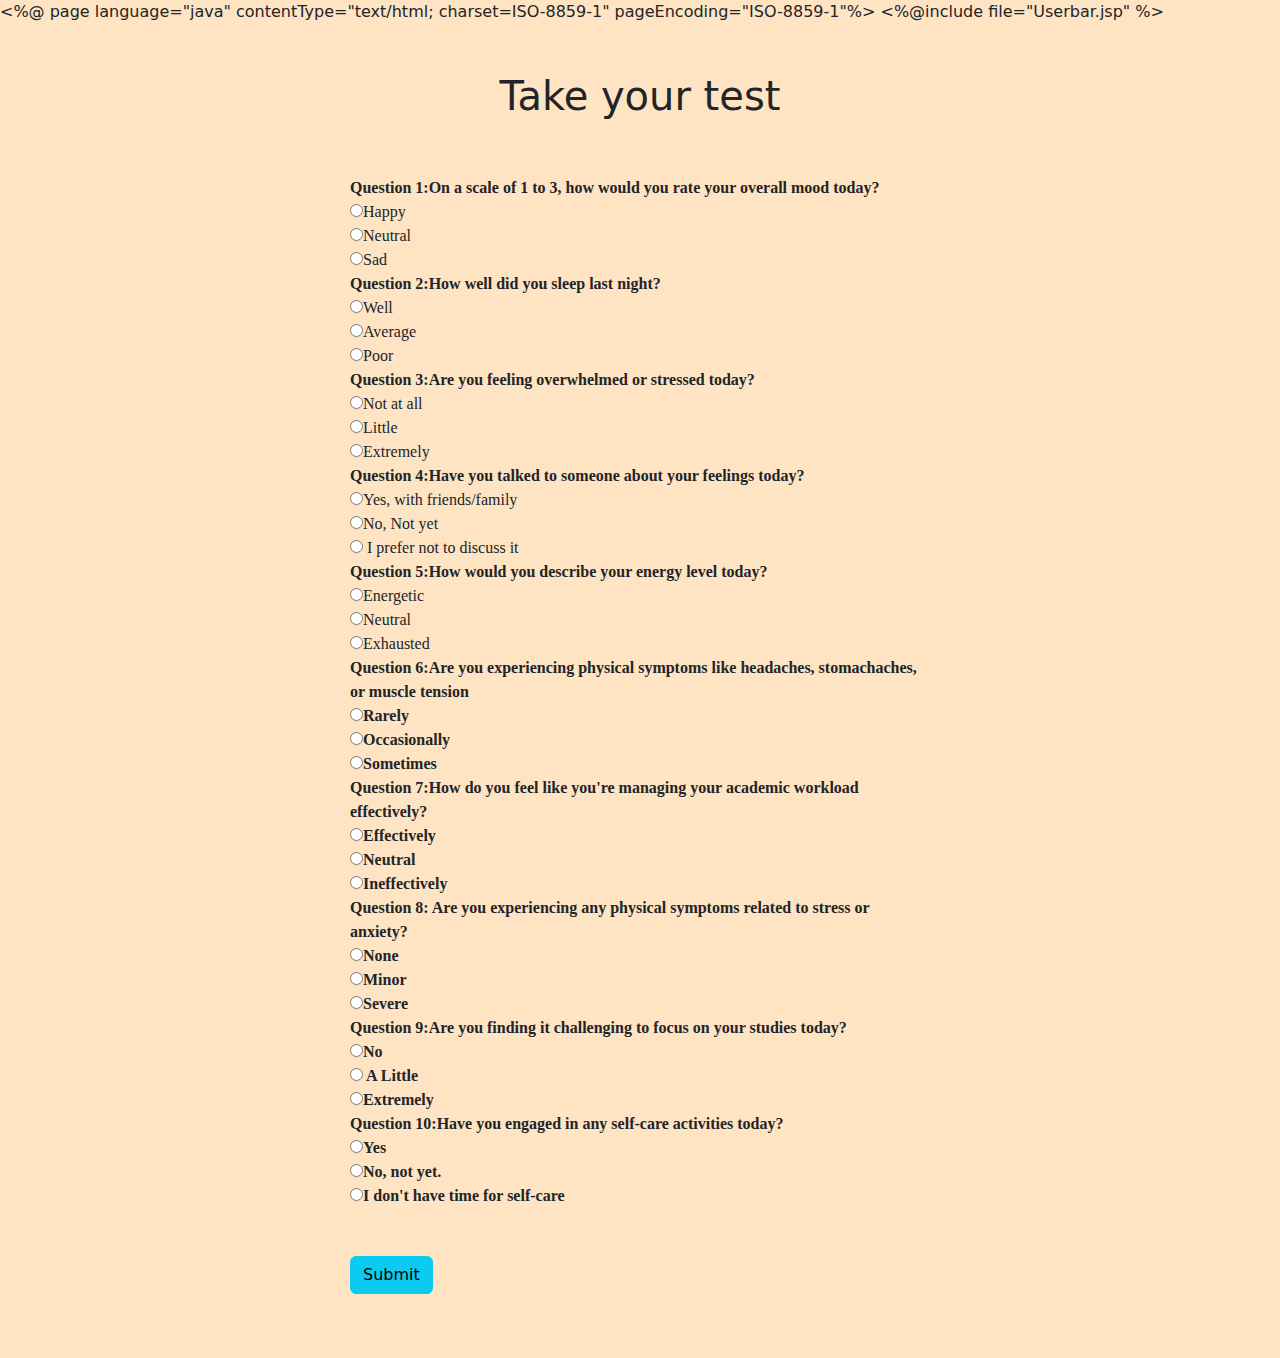
<file: DailyTest.html>
<%@ page language="java" contentType="text/html; charset=ISO-8859-1"
    pageEncoding="ISO-8859-1"%>
<!DOCTYPE html>
<html>
<head>

	<meta charset="ISO-8859-1">
	<title>Daily Test</title>
	<link href="https://cdn.jsdelivr.net/npm/bootstrap@5.3.1/dist/css/bootstrap.min.css" rel="stylesheet">
    <script src="https://cdn.jsdelivr.net/npm/bootstrap@5.3.1/dist/js/bootstrap.bundle.min.js"></script>
    <style>
    	
    	
    </style>
</head>
<body style="background-color: #FFE4C4;">
	<%@include file="Userbar.jsp" %>
	<div class="row mt-5 text-center "><h1>Take your test</h1> </div>
	<div class="row p-5">
    <div class="col-sm-3"> </div>
    <div class="col-sm-6 text-dark">
    <form action="QuestionServlet" method="post">
        <div style="font-family:cursive;">
            <label for="q1"><b>Question 1:On a scale of 1 to 3, how would you rate your overall mood today?</b></label><br>
             	<input type="radio" id="q1a" name="q1" value="a">Happy<br>
            	<input type="radio" id="q1b" name="q1" value="b">Neutral<br>
           		<input type="radio" id="q1c" name="q1" value="c">Sad<br>
        </div>
        <div style="font-family:cursive;">
            <label for="q2"><b>Question 2:How well did you sleep last night?</b></label><br>
            	<input type="radio" id="q2a" name="q2" value="a">Well<br>
                <input type="radio" id="q2b" name="q2" value="b">Average<br>
                <input type="radio" id="q2c" name="q2" value="c">Poor<br>
        </div>
        <div style="font-family:cursive;">
            <label for="q3"><b>Question 3:Are you feeling overwhelmed or stressed today?</b></label><br>
            	<input type="radio" id="q3a" name="q3" value="a">Not at all<br>
             	<input type="radio" id="q3b" name="q3" value="b">Little<br>
          		<input type="radio" id="q3c" name="q3" value="c">Extremely<br>
        </div>
        <div style="font-family:cursive;">
            <label for="q4"><b>Question 4:Have you talked to someone about your feelings today?</b></label><br>
            	<input type="radio" id="q4a" name="q4" value="a">Yes, with friends/family<br>
           		<input type="radio" id="q4b" name="q4" value="b">No, Not yet<br>
         		<input type="radio" id="q4c" name="q4" value="c">  I prefer not to discuss it<br>
        </div>
        <div style="font-family:cursive;">
            <label for="q5"><b>Question 5:How would you describe your energy level today?</b></label><br>
           		<input type="radio" id="q5a" name="q5" value="a">Energetic<br>
          		<input type="radio" id="q5b" name="q5" value="b">Neutral<br>
               	<input type="radio" id="q5c" name="q5" value="c">Exhausted<br>
     	</div>
        <div style="font-family:cursive;">
            <label for="q6"><b>Question 6:Are you experiencing physical symptoms like headaches, stomachaches, or muscle tension</label><br>
            	<input type="radio" id="q6a" name="q6" value="a">Rarely<br>
           		<input type="radio" id="q6b" name="q6" value="b">Occasionally<br>
               	<input type="radio" id="q6c" name="q6" value="c">Sometimes<br>
        </div>
        <div style="font-family:cursive;">
            <label for="q7"><b>Question 7:How do you feel like you're managing your academic workload effectively? </b></label><br>
                <input type="radio" id="q7a" name="q7" value="a">Effectively<br>
              	<input type="radio" id="q7b" name="q7" value="b">Neutral<br>
                <input type="radio" id="q7c" name="q7" value=" c">Ineffectively<br>
                
        </div>
        <div style="font-family:cursive;">
            <label for="q8"><b>Question 8: Are you experiencing any physical symptoms related to stress or anxiety?</b></label><br>
            	<input type="radio" id="q8a" name="q8" value="a">None<br>
                <input type="radio" id="q8b" name="q8" value="b">Minor<br>
      			<input type="radio" id="q8c" name="q8" value="c">Severe<br>
                
        </div>
        <div style="font-family:cursive;">
            <label for="q9"><b>Question 9:Are you finding it challenging to focus on your studies today?</b></label><br>
            	<input type="radio" id="q9a" name="q9" value="a">No<br>
          		<input type="radio" id="q9b" name="q9" value="b"> A Little<br>
               	<input type="radio" id="q9c" name="q9" value="c">Extremely<br>
                
        </div>
        <div style="font-family:cursive;">
            <label for="q10"><b>Question 10:Have you engaged in any self-care activities today?</b></label><br>
            	<input type="radio" id="q10a" name="q10" value="a">Yes<br>
       			<input type="radio" id="q10b" name="q10" value="b">No, not yet.<br>
               	<input type="radio" id="q10c" name="q10" value="c">I don't have time for self-care<br>
                
        </div>
        <div><button type="submit" class="btn btn-info mt-5">Submit</button></div>

      </form>
    </div>
    <div class="col-sm-3"></div>
    </div>

</body>
</html>
</file>
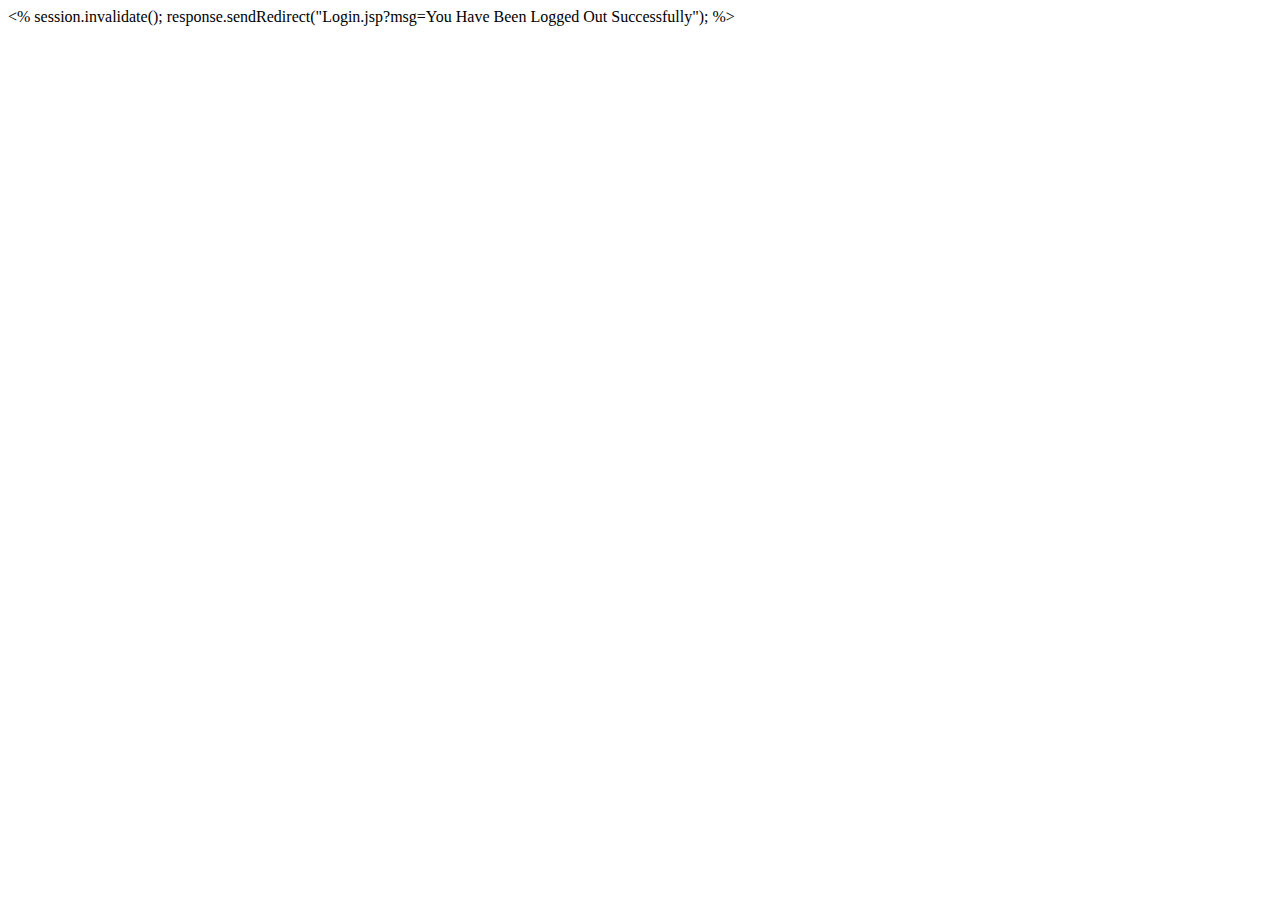
<file: Logout.html>
<!DOCTYPE html>
<html lang="en">
<head>
<meta charset="UTF-8">
<title>Insert title here</title>
</head>
<body>
<%
		session.invalidate();
		response.sendRedirect("Login.jsp?msg=You Have Been Logged Out Successfully");
%>
</body>
</html>
</file>
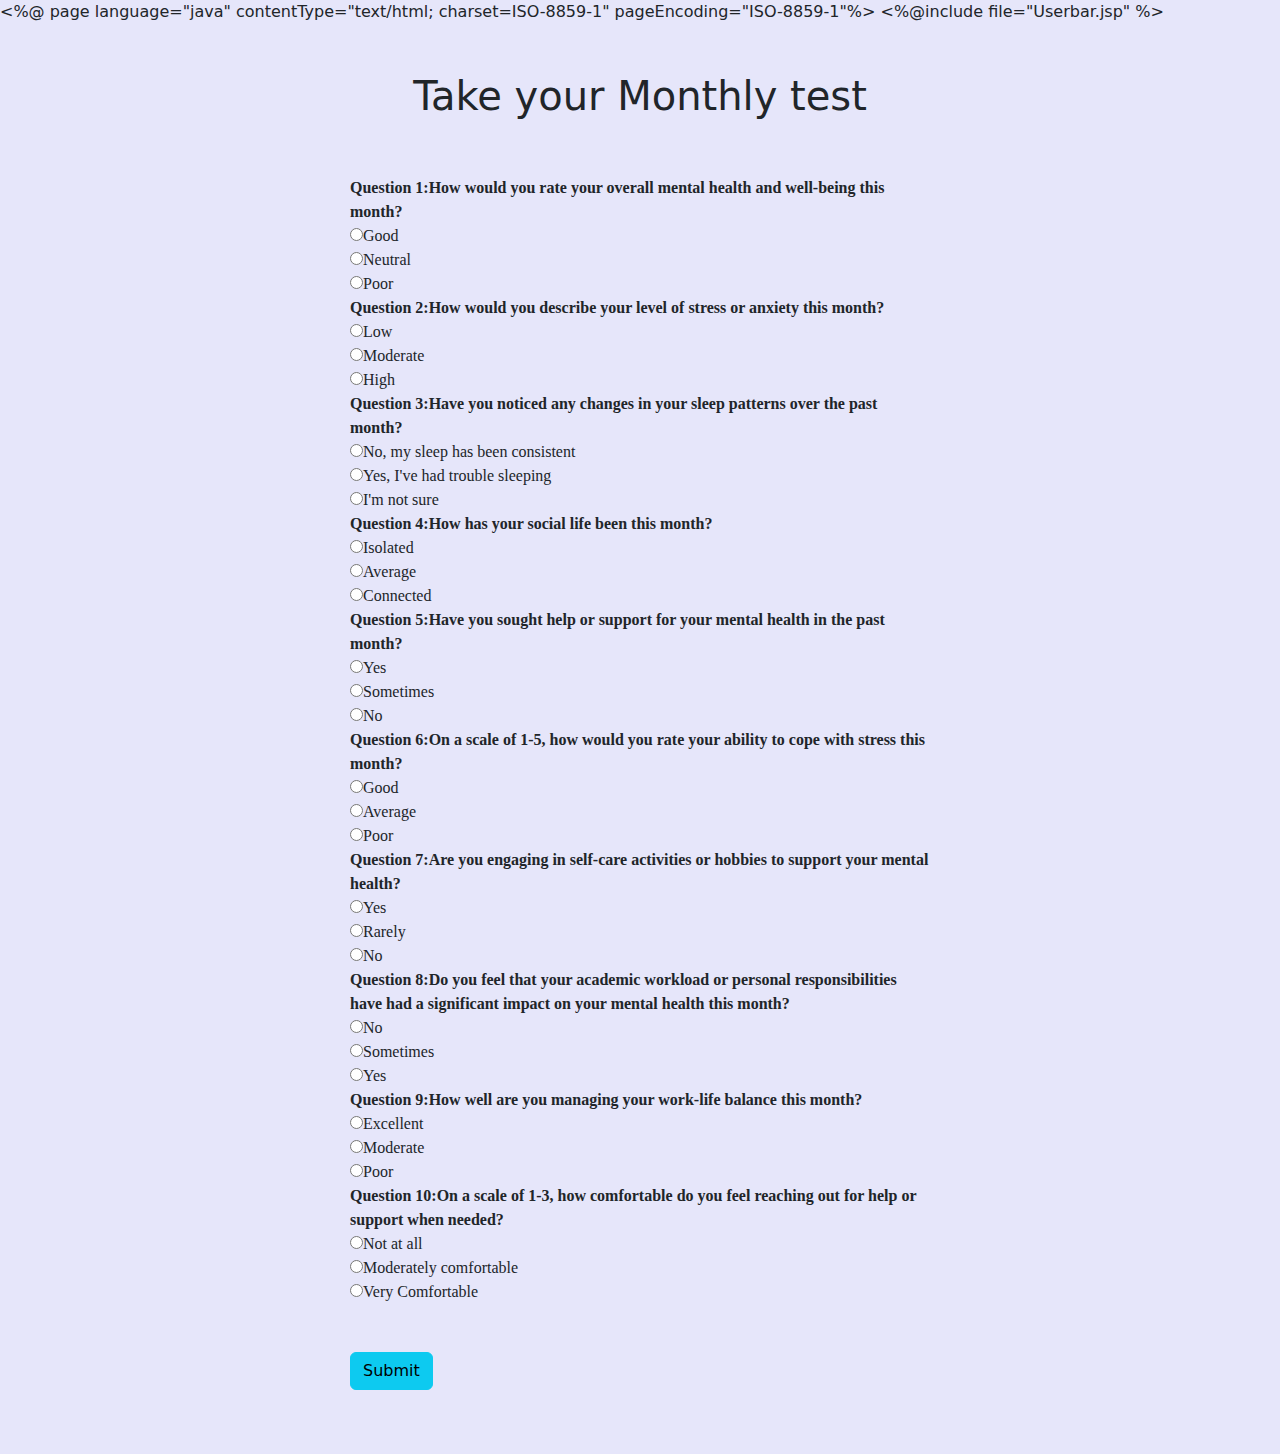
<file: MonthlyTest.html>
<%@ page language="java" contentType="text/html; charset=ISO-8859-1"
    pageEncoding="ISO-8859-1"%>
<!DOCTYPE html>
<html>
<head>
	<meta charset="ISO-8859-1">
	<title>Monthly test</title>
	<link href="https://cdn.jsdelivr.net/npm/bootstrap@5.3.1/dist/css/bootstrap.min.css" rel="stylesheet">
    <script src="https://cdn.jsdelivr.net/npm/bootstrap@5.3.1/dist/js/bootstrap.bundle.min.js"></script>
</head>
<body style="background-color: #E6E6FA;">
	<%@include file="Userbar.jsp" %>
	<div class="row mt-5 text-center "><h1>Take your Monthly test</h1> </div>
	<div class="row p-5">
    <div class="col-sm-3"> </div>
    <div class="col-sm-6 text-dark">
    <form action="QuestionServlet" method="post">
        <div style="font-family:cursive;">
            <label for="q1"><b>Question 1:How would you rate your overall mental health and well-being this month?</b></label><br>
             	<input type="radio" id="q1a" name="q1" value="a">Good<br>
            	<input type="radio" id="q1b" name="q1" value="b">Neutral<br>
           		<input type="radio" id="q1c" name="q1" value="c">Poor<br>
        </div>
        <div style="font-family:cursive;">
            <label for="q2"><b>Question 2:How would you describe your level of stress or anxiety this month?</b></label><br>
            	<input type="radio" id="q2a" name="q2" value="a">Low<br>
                <input type="radio" id="q2b" name="q2" value="b">Moderate<br>
                <input type="radio" id="q2c" name="q2" value="c">High<br>
        </div>
        <div style="font-family:cursive;">
            <label for="q3"><b>Question 3:Have you noticed any changes in your sleep patterns over the past month?</b></label><br>
            	<input type="radio" id="q3a" name="q3" value="a">No, my sleep has been consistent<br>
             	<input type="radio" id="q3b" name="q3" value="b">Yes, I've had trouble sleeping<br>
          		<input type="radio" id="q3c" name="q3" value="c">I'm not sure<br>
        </div>
        <div style="font-family:cursive;">
            <label for="q4"><b>Question 4:How has your social life been this month?</b></label><br>
            	<input type="radio" id="q4a" name="q4" value="a">Isolated<br>
           		<input type="radio" id="q4b" name="q4" value="b">Average<br>
         		<input type="radio" id="q4c" name="q4" value="c">Connected<br>
        </div>
        <div style="font-family:cursive;">
            <label for="q5"><b>Question 5:Have you sought help or support for your mental health in the past month?</b></label><br>
           		<input type="radio" id="q5a" name="q5" value="a">Yes<br>
          		<input type="radio" id="q5b" name="q5" value="b">Sometimes<br>
               	<input type="radio" id="q5c" name="q5" value="c">No<br>
     	</div>
        <div style="font-family:cursive;">
            <label for="q6"><b>Question 6:On a scale of 1-5, how would you rate your ability to cope with stress this month?</b></label><br>
            	<input type="radio" id="q6a" name="q6" value="a">Good<br>
           		<input type="radio" id="q6b" name="q6" value="b">Average<br>
               	<input type="radio" id="q6c" name="q6" value="c">Poor<br>
        </div>
        <div style="font-family:cursive;">
            <label for="q7"><b>Question 7:Are you engaging in self-care activities or hobbies to support your mental health?</b></label><br>
                <input type="radio" id="q7a" name="q7" value="a">Yes<br>
              	<input type="radio" id="q7b" name="q7" value="b">Rarely<br>
                <input type="radio" id="q7c" name="q7" value=" c">No<br>
                
        </div>
        <div style="font-family:cursive;">
            <label for="q8"><b>Question 8:Do you feel that your academic workload or personal responsibilities have had a significant impact on your mental health this month?</b></label><br>
            	<input type="radio" id="q8a" name="q8" value="a">No<br>
                <input type="radio" id="q8b" name="q8" value="b">Sometimes<br>
      			<input type="radio" id="q8c" name="q8" value="c">Yes<br>
                
        </div>
        <div style="font-family:cursive;">
            <label for="q9"><b>Question 9:How well are you managing your work-life balance this month?</b></label><br>
            	<input type="radio" id="q9a" name="q9" value="a">Excellent<br>
          		<input type="radio" id="q9b" name="q9" value="b">Moderate<br>
               	<input type="radio" id="q9c" name="q9" value="c">Poor<br>
                
        </div>
        <div style="font-family:cursive;">
            <label for="q10"><b>Question 10:On a scale of 1-3, how comfortable do you feel reaching out for help or support when needed?</b></label><br>
            	<input type="radio" id="q10a" name="q10" value="a">Not at all<br>
       			<input type="radio" id="q10b" name="q10" value="b">Moderately comfortable<br>
               	<input type="radio" id="q10c" name="q10" value="c">Very Comfortable<br>
                
        </div>
        <div><button type="submit" class="btn btn-info mt-5">Submit</button></div>

      </form>
    </div>
    <div class="col-sm-3"></div>
    </div>

</body>
</html>
</file>
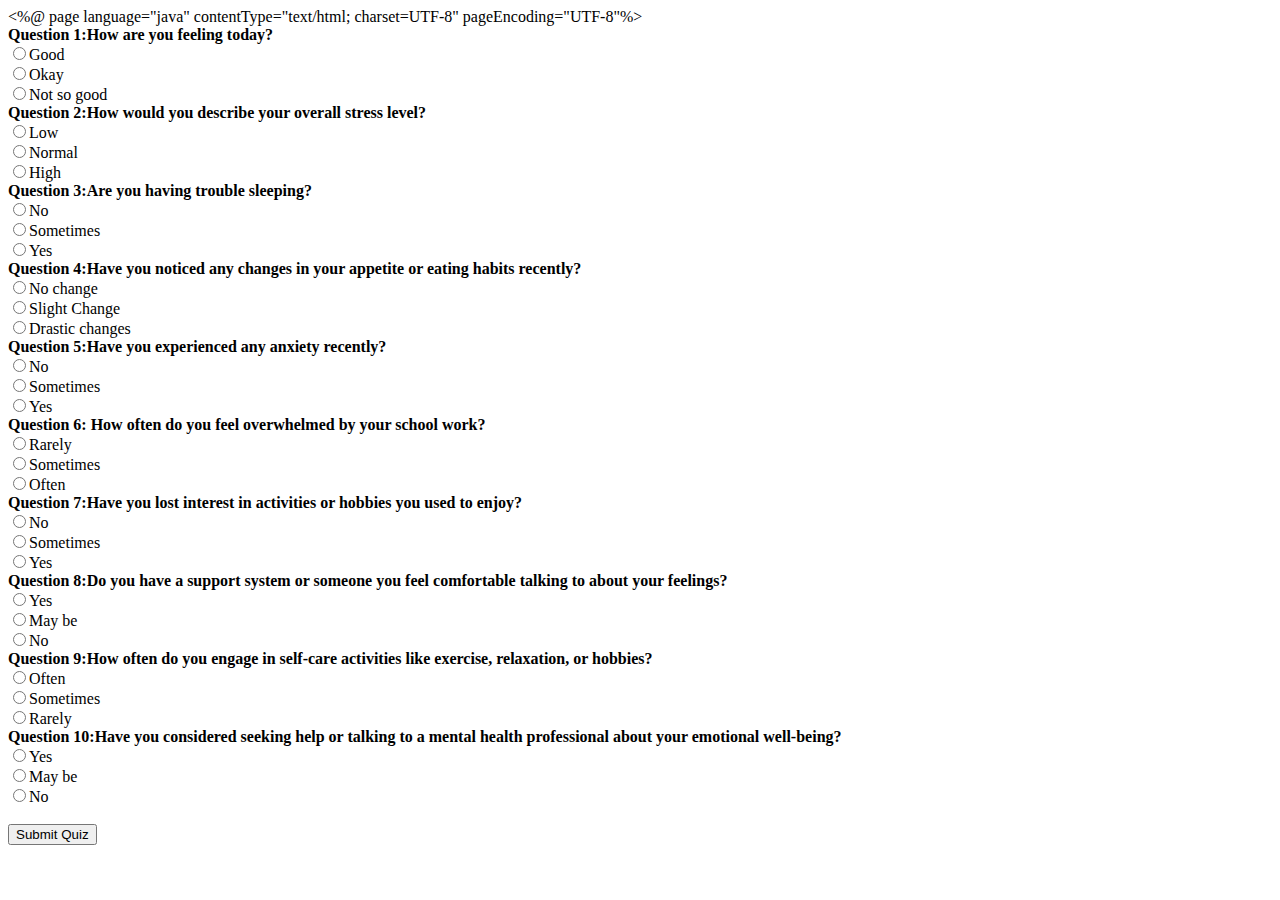
<file: Question.html>
<%@ page language="java" contentType="text/html; charset=UTF-8"
    pageEncoding="UTF-8"%>
<!DOCTYPE html>
<html>
<head>
<meta charset="UTF-8">
<title>Questions</title>
</head>
<body>

<div class="row">
    <div class="col-sm-3">
    

    </div>
    <div class="col-sm-6">
    <form action="QuestionServlet" method="post" >
        <div style="font-family:cursive;">
           <b> <label for="q1">Question 1:How are you feeling today?</label><br></b>
            <input type="radio" id="q1option1" name="q1" value="a">Good<br>
            <input type="radio" id="q1option2" name="q1" value="b">Okay<br>
            <input type="radio" id="q1option3" name="q1" value="c">Not so good<br>
            


            <b><label for="q2">Question 2:How would you describe your overall stress level?</label><br></b>
			<input type="radio" id="q2option1" name="q2" value="a">Low<br>
            <input type="radio" id="q2option2" name="q2" value="b">Normal<br>
            <input type="radio" id="q2option3" name="q2" value="c">High<br>
            
              
            <b><label for="q3">Question 3:Are you having trouble sleeping?</label><br></b>
			<input type="radio" id="q3option1" name="q3" value="a">No<br>
            <input type="radio" id="q3option2" name="q3" value="b">Sometimes<br>
            <input type="radio" id="q3option3" name="q3" value="c">Yes<br>

            <b><label for="q4">Question 4:Have you noticed any changes in your appetite or eating habits recently?</label><br></b>
          	<input type="radio" id="q4option1" name="q4" value="a">No change<br>
            <input type="radio" id="q4option2" name="q4" value="b">Slight Change<br>
            <input type="radio" id="q4option3" name="q4" value="c">Drastic changes<br>

            <b><label for="q5">Question 5:Have you experienced any anxiety recently?</label><br></b>
            <input type="radio" id="q5option1" name="q5" value="a">No <br>
            <input type="radio" id="q5option2" name="q5" value="b">Sometimes<br>
            <input type="radio" id="q5option3" name="q5" value="c">Yes<br>
            
           <b> <label for="q6">Question 6: How often do you feel overwhelmed by your school work?</label><br></b>
            <input type="radio" id="q6option1" name="q6" value="a">Rarely<br>
            <input type="radio" id="q6option2" name="q6" value="b">Sometimes<br>
            <input type="radio" id="q6option3" name="q6" value="c">Often<br>
				
            <b><label for="q7">Question 7:Have you lost interest in activities or hobbies you used to enjoy? </label><br></b>
            <input type="radio" id="q7option1" name="q7" value="a">No<br>
            <input type="radio" id="q7option2" name="q7" value="b">Sometimes<br>
            <input type="radio" id="q7option3" name="q7" value="c">Yes<br>

           <b> <label for="q8">Question 8:Do you have a support system or someone you feel comfortable talking to about your feelings?</label><br></b>
            <input type="radio" id="q8option1" name="q8" value="a">Yes<br>
            <input type="radio" id="q8option2" name="q8" value="b">May be<br>
            <input type="radio" id="q8option3" name="q8" value="c">No<br>
           <b> <label for="q9">Question 9:How often do you engage in self-care activities like exercise, relaxation, or hobbies?</label><br></b>
            <input type="radio" id="q9option1" name="q9" value="a">Often<br>
            <input type="radio" id="q9option2" name="q9" value="b">Sometimes<br>
            <input type="radio" id="q9option3" name="q9" value="c">Rarely<br>

          <b> <label for="q10">Question 10:Have you considered seeking help or talking to a mental health professional about your emotional well-being?</label><br></b>
            <input type="radio" id="q5option1" name="q10" value="a">Yes <br>
            <input type="radio" id="q5option2" name="q10" value="b">May be<br>
            <input type="radio" id="q5option3" name="q10" value="c">No<br>
            
            
        </div>
        <br>
                  <input type="submit" value="Submit Quiz">

      </form>
    </div>
</div>
</body>
</html>
</file>
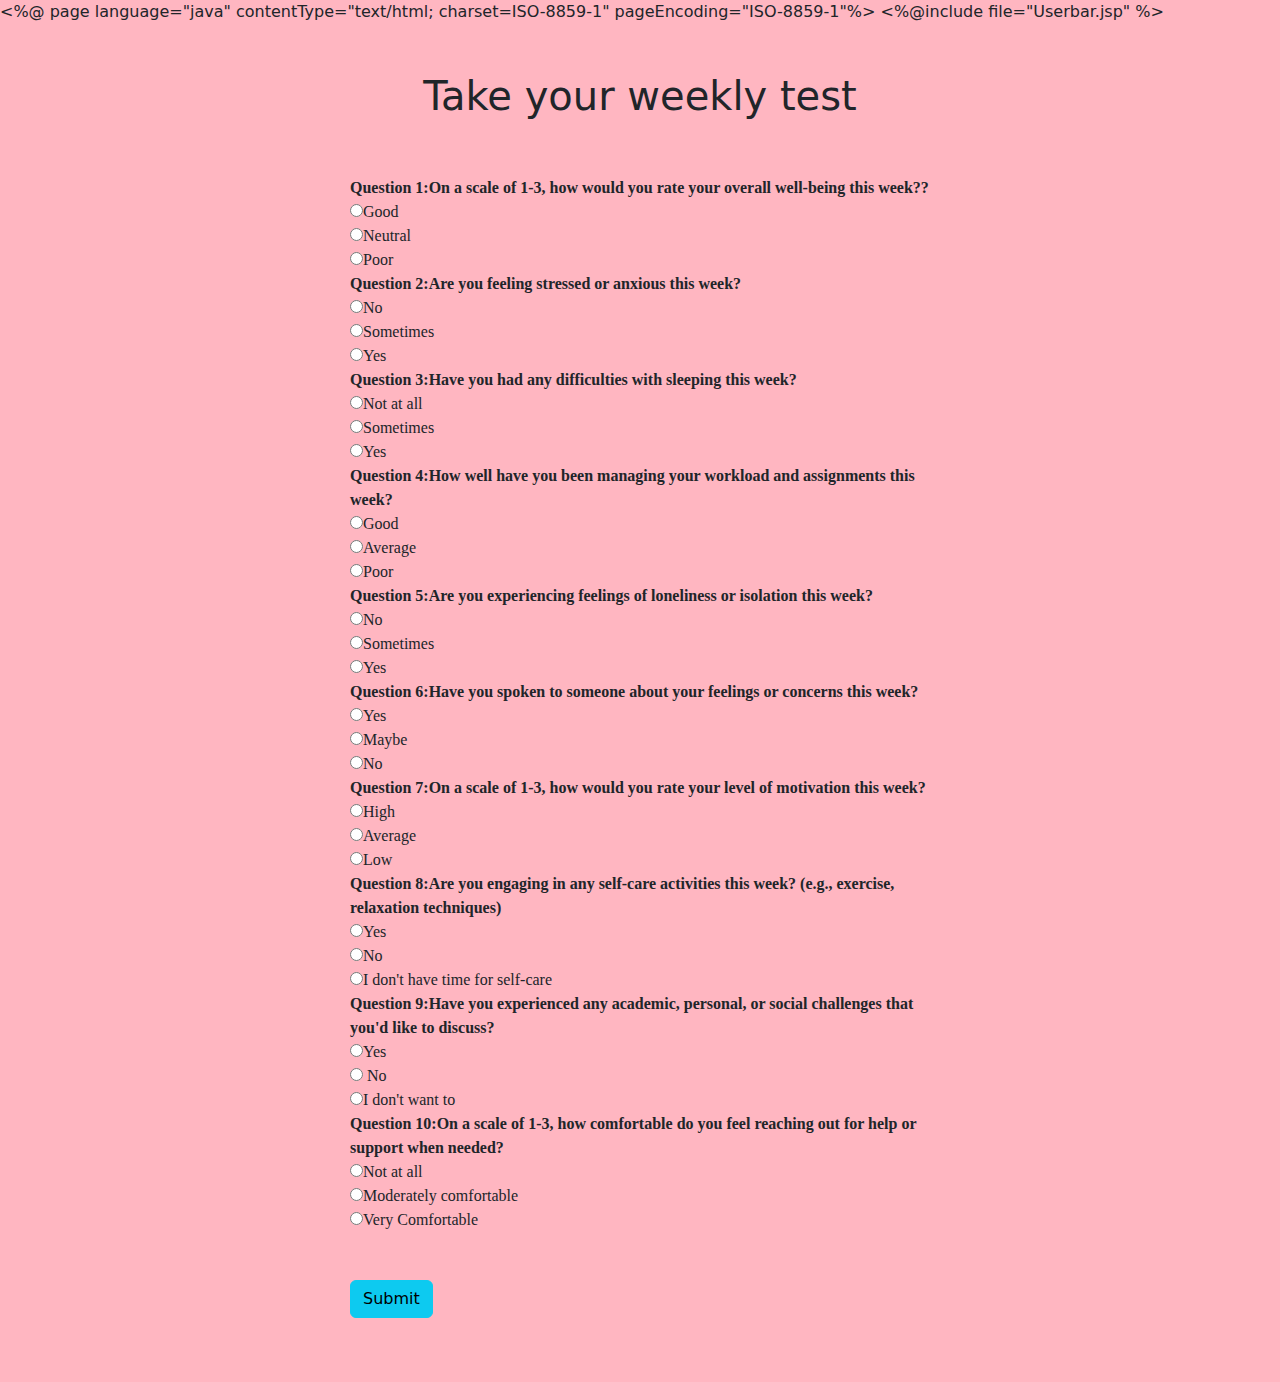
<file: WeeklyTest.html>
<%@ page language="java" contentType="text/html; charset=ISO-8859-1"
    pageEncoding="ISO-8859-1"%>
<!DOCTYPE html>
<html>
<head>
	<meta charset="ISO-8859-1">
	<title>Weekly Test</title>
	<link href="https://cdn.jsdelivr.net/npm/bootstrap@5.3.1/dist/css/bootstrap.min.css" rel="stylesheet">
    <script src="https://cdn.jsdelivr.net/npm/bootstrap@5.3.1/dist/js/bootstrap.bundle.min.js"></script>
</head>
<body style="background-color: #FFB6C1;">
	<%@include file="Userbar.jsp" %>
	<div class="row mt-5 text-center "><h1>Take your weekly test</h1> </div>
	<div class="row p-5">
    <div class="col-sm-3"> </div>
    <div class="col-sm-6 text-dark">
    <form action="QuestionServlet" method="post">
        <div style="font-family:cursive;">
            <label for="q1"><b>Question 1:On a scale of 1-3, how would you rate your overall well-being this week??</b></label><br>
             	<input type="radio" id="q1a" name="q1" value="a">Good<br>
            	<input type="radio" id="q1b" name="q1" value="b">Neutral<br>
           		<input type="radio" id="q1c" name="q1" value="c">Poor<br>
        </div>
        <div style="font-family:cursive;">
            <label for="q2"><b>Question 2:Are you feeling stressed or anxious this week?</b></label><br>
            	<input type="radio" id="q2a" name="q2" value="a">No<br>
                <input type="radio" id="q2b" name="q2" value="b">Sometimes<br>
                <input type="radio" id="q2c" name="q2" value="c">Yes<br>
        </div>
        <div style="font-family:cursive;">
            <label for="q3"><b>Question 3:Have you had any difficulties with sleeping this week?</b></label><br>
            	<input type="radio" id="q3a" name="q3" value="a">Not at all<br>
             	<input type="radio" id="q3b" name="q3" value="b">Sometimes<br>
          		<input type="radio" id="q3c" name="q3" value="c">Yes<br>
        </div>
        <div style="font-family:cursive;">
            <label for="q4"><b>Question 4:How well have you been managing your workload and assignments this week?</b></label><br>
            	<input type="radio" id="q4a" name="q4" value="a">Good<br>
           		<input type="radio" id="q4b" name="q4" value="b">Average<br>
         		<input type="radio" id="q4c" name="q4" value="c">Poor<br>
        </div>
        <div style="font-family:cursive;">
            <label for="q5"><b>Question 5:Are you experiencing feelings of loneliness or isolation this week?</b></label><br>
           		<input type="radio" id="q5a" name="q5" value="a">No<br>
          		<input type="radio" id="q5b" name="q5" value="b">Sometimes<br>
               	<input type="radio" id="q5c" name="q5" value="c">Yes<br>
     	</div>
        <div style="font-family:cursive;">
            <label for="q6"><b>Question 6:Have you spoken to someone about your feelings or concerns this week?</b></label><br>
            	<input type="radio" id="q6a" name="q6" value="a">Yes<br>
           		<input type="radio" id="q6b" name="q6" value="b">Maybe<br>
               	<input type="radio" id="q6c" name="q6" value="c">No<br>
        </div>
        <div style="font-family:cursive;">
            <label for="q7"><b>Question 7:On a scale of 1-3, how would you rate your level of motivation this week?</b></label><br>
                <input type="radio" id="q7a" name="q7" value="a">High<br>
              	<input type="radio" id="q7b" name="q7" value="b">Average<br>
                <input type="radio" id="q7c" name="q7" value=" c">Low<br>
                
        </div>
        <div style="font-family:cursive;">
            <label for="q8"><b>Question 8:Are you engaging in any self-care activities this week? (e.g., exercise, relaxation techniques)</b></label><br>
            	<input type="radio" id="q8a" name="q8" value="a">Yes<br>
                <input type="radio" id="q8b" name="q8" value="b">No<br>
      			<input type="radio" id="q8c" name="q8" value="c">I don't have time for self-care<br>
                
        </div>
        <div style="font-family:cursive;">
            <label for="q9"><b>Question 9:Have you experienced any academic, personal, or social challenges that you'd like to discuss?</b></label><br>
            	<input type="radio" id="q9a" name="q9" value="a">Yes<br>
          		<input type="radio" id="q9b" name="q9" value="b"> No<br>
               	<input type="radio" id="q9c" name="q9" value="c">I don't want to<br>
                
        </div>
        <div style="font-family:cursive;">
            <label for="q10"><b>Question 10:On a scale of 1-3, how comfortable do you feel reaching out for help or support when needed?</b></label><br>
            	<input type="radio" id="q10a" name="q10" value="a">Not at all<br>
       			<input type="radio" id="q10b" name="q10" value="b">Moderately comfortable<br>
               	<input type="radio" id="q10c" name="q10" value="c">Very Comfortable<br>
                
        </div>
        <div><button type="submit" class="btn btn-info mt-5">Submit</button></div>

      </form>
    </div>
    <div class="col-sm-3"></div>
    </div>

</body>
</html>
</file>
